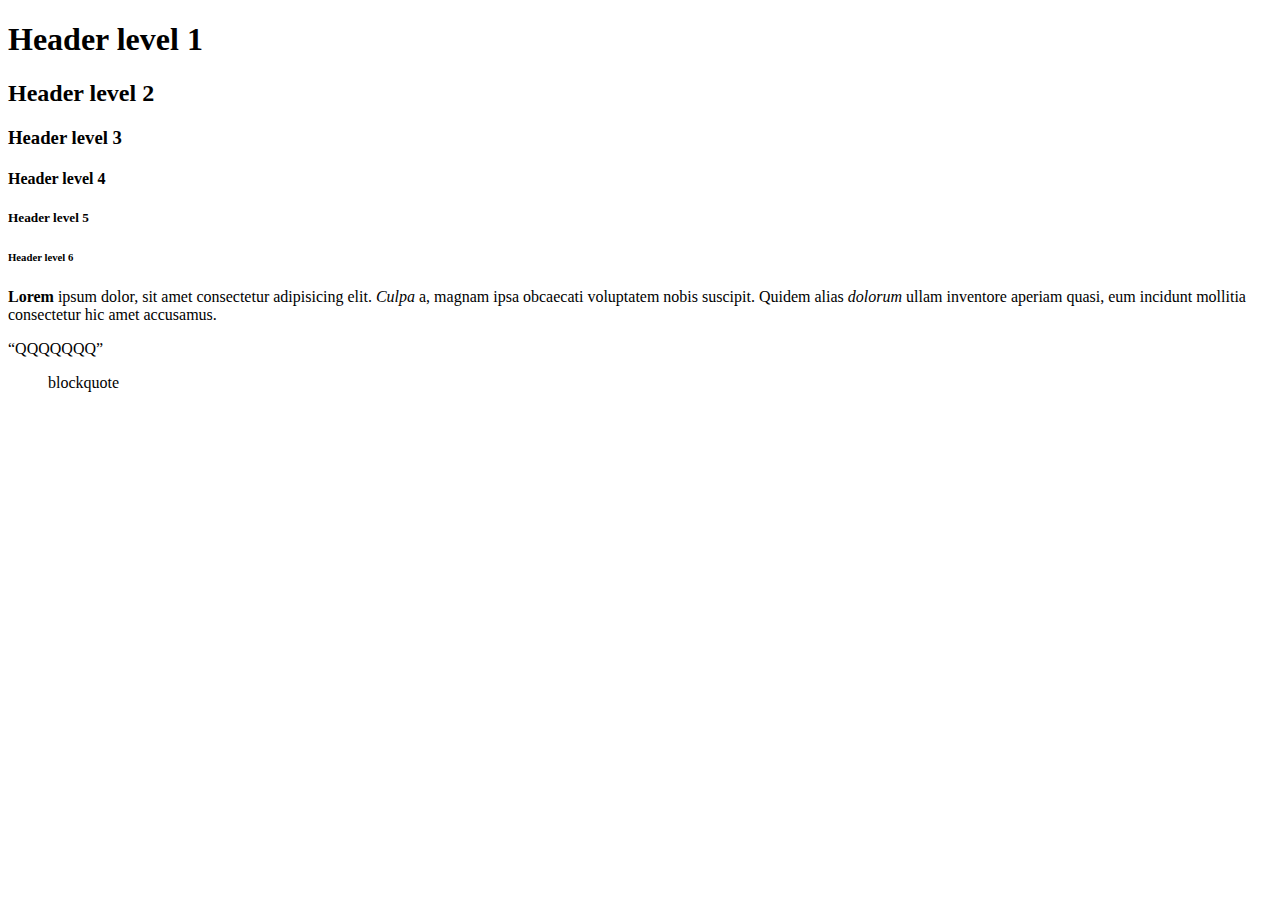
<file: Intro/Classwork/index.html>
<!DOCTYPE html>
<html lang="en">
    <head>
        <meta charset="UTF-8">
        <title>First page</title>
    </head>
    <body>
        <div>
            <h1>Header level 1</h1>
            <div>
                <h2>Header level 2</h2>
            </div>
        </div>
        <h3>Header level 3</h3>
        <h4>Header level 4</h4>
        <h5>Header level 5</h5>
        <h6>Header level 6</h6>
        <p><strong>Lorem</strong> ipsum dolor, sit amet consectetur adipisicing elit.
            <em>Culpa</em> a, magnam ipsa obcaecati voluptatem nobis suscipit.
            Quidem alias <i>dolorum</i> ullam inventore aperiam quasi, eum incidunt mollitia consectetur hic amet accusamus.
        </p>
        <q>QQQQQQQ</q>
        <blockquote>blockquote</blockquote>
    </body>
</html>
</file>
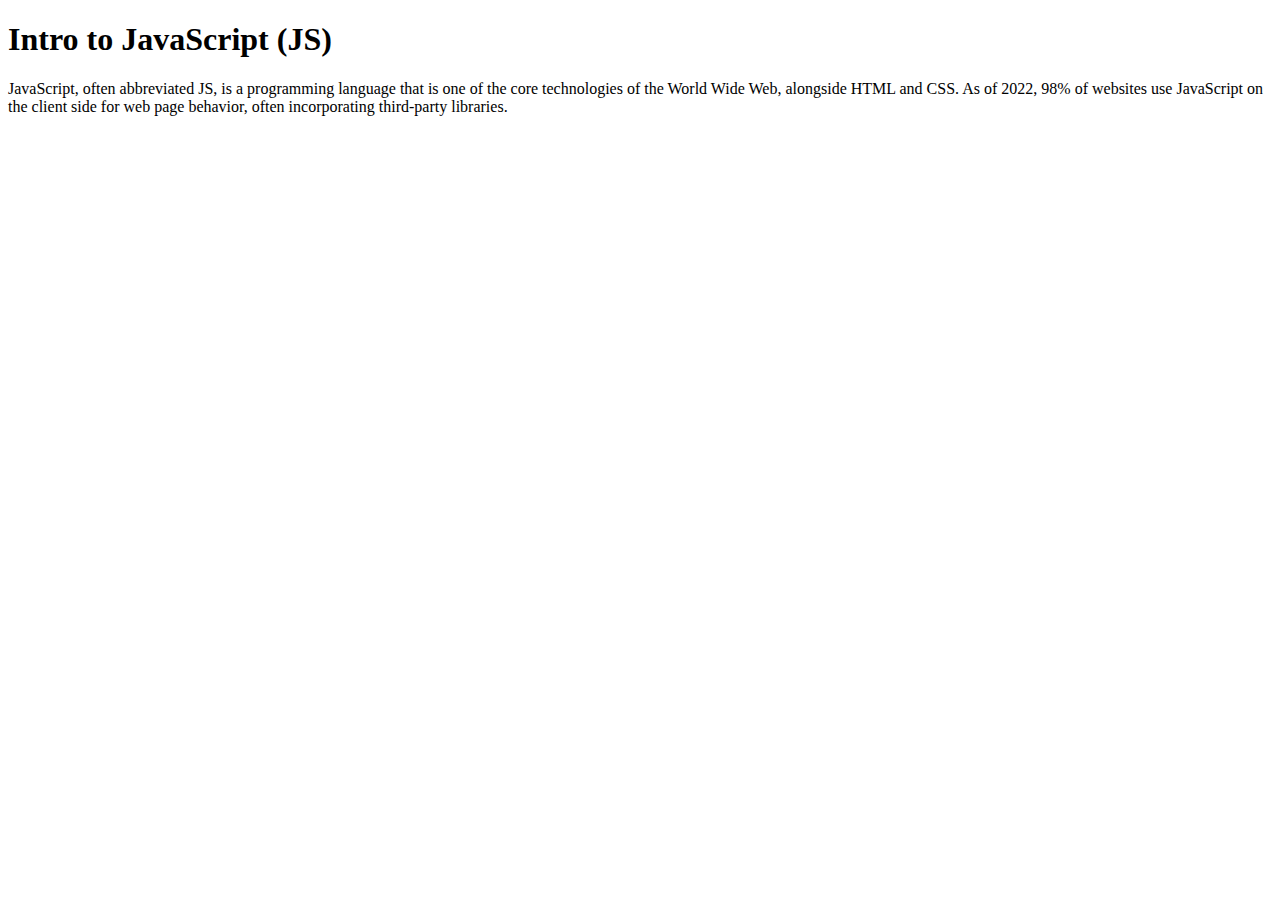
<file: JavaScript/01_Intro/Homework/index.html>
<!DOCTYPE html>
<html lang="en">

<head>
    <meta charset="UTF-8">
    <meta http-equiv="X-UA-Compatible" content="IE=edge">
    <meta name="viewport" content="width=device-width, initial-scale=1.0">
    <title>Intro to JS</title>
</head>

<body>
    <h1>Intro to JavaScript (JS)</h1>
    <p>
        JavaScript, often abbreviated JS, is a programming language that is one of the core technologies of the World
        Wide
        Web, alongside HTML and CSS. As of 2022, 98% of websites use JavaScript on the client side for web page
        behavior,
        often incorporating third-party libraries.
    </p>
    <script src="./base.js"></script>
</body>

</html>
</file>
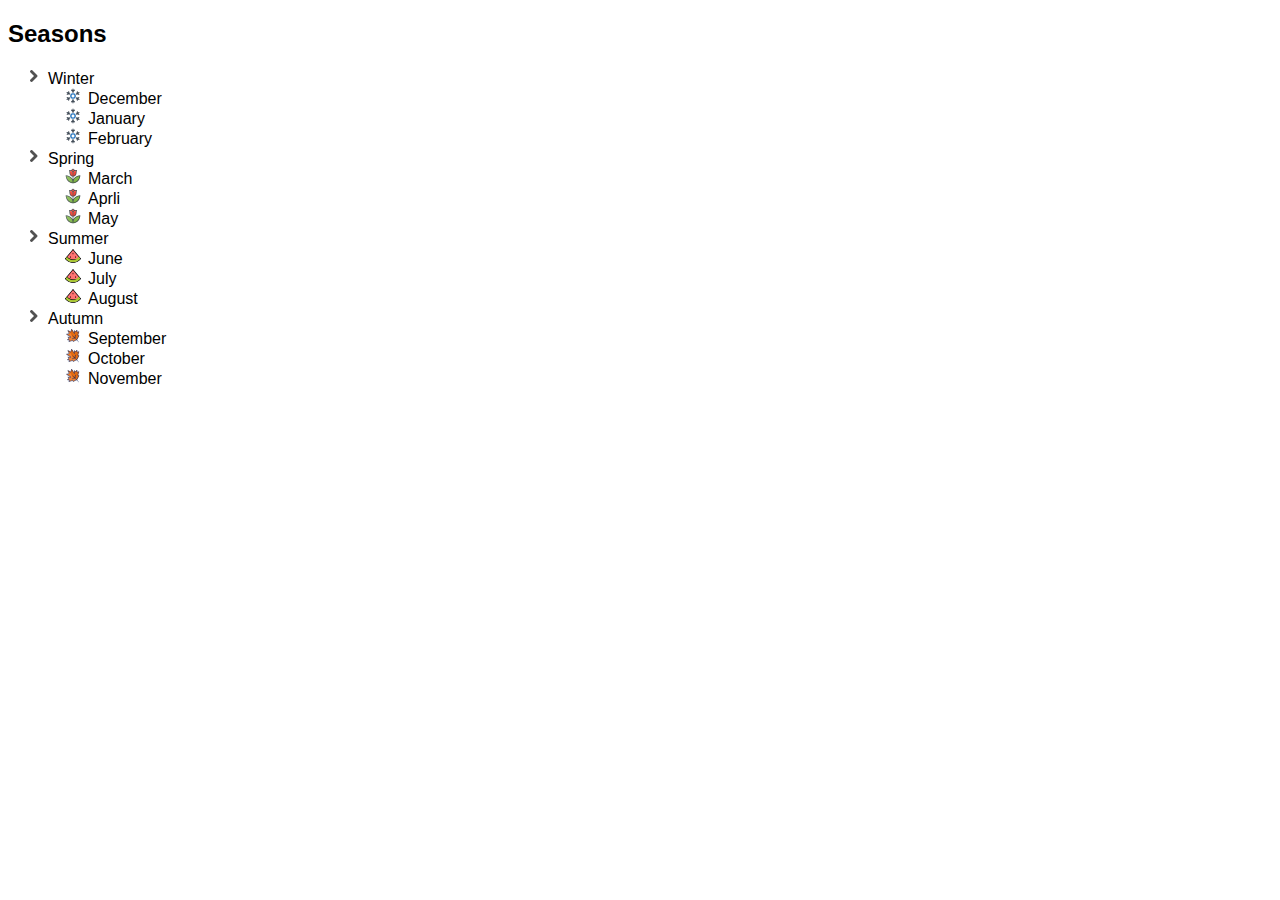
<file: Lists/Classwork/Task 1/index.html>
<!DOCTYPE html>
<html lang="en">
    <head>
        <meta charset="UTF-8">
        <title>Task 1</title>
        <link href="./style.css" rel="stylesheet" type="text/css">
    </head>
    <body>
        <h2>Seasons</h2>
        <ul class="seasons">
            <li class="winter">Winter
                <ul>
                    <li>December</li>
                    <li>January</li>
                    <li>February</li>
                </ul>
            </li>
            <li class="spring">Spring
                <ul>
                    <li>March</li>
                    <li>Aprli</li>
                    <li>May</li>
                </ul>
            </li>
            <li class="summer">Summer
                <ul>
                    <li>June</li>
                    <li>July</li>
                    <li>August</li>
                </ul>
            </li>
            <li class="autumn">Autumn
                <ul>
                    <li>September</li>
                    <li>October</li>
                    <li>November</li>
                </ul>
            </li>
        </ul>
    </body>
</html>
</file>
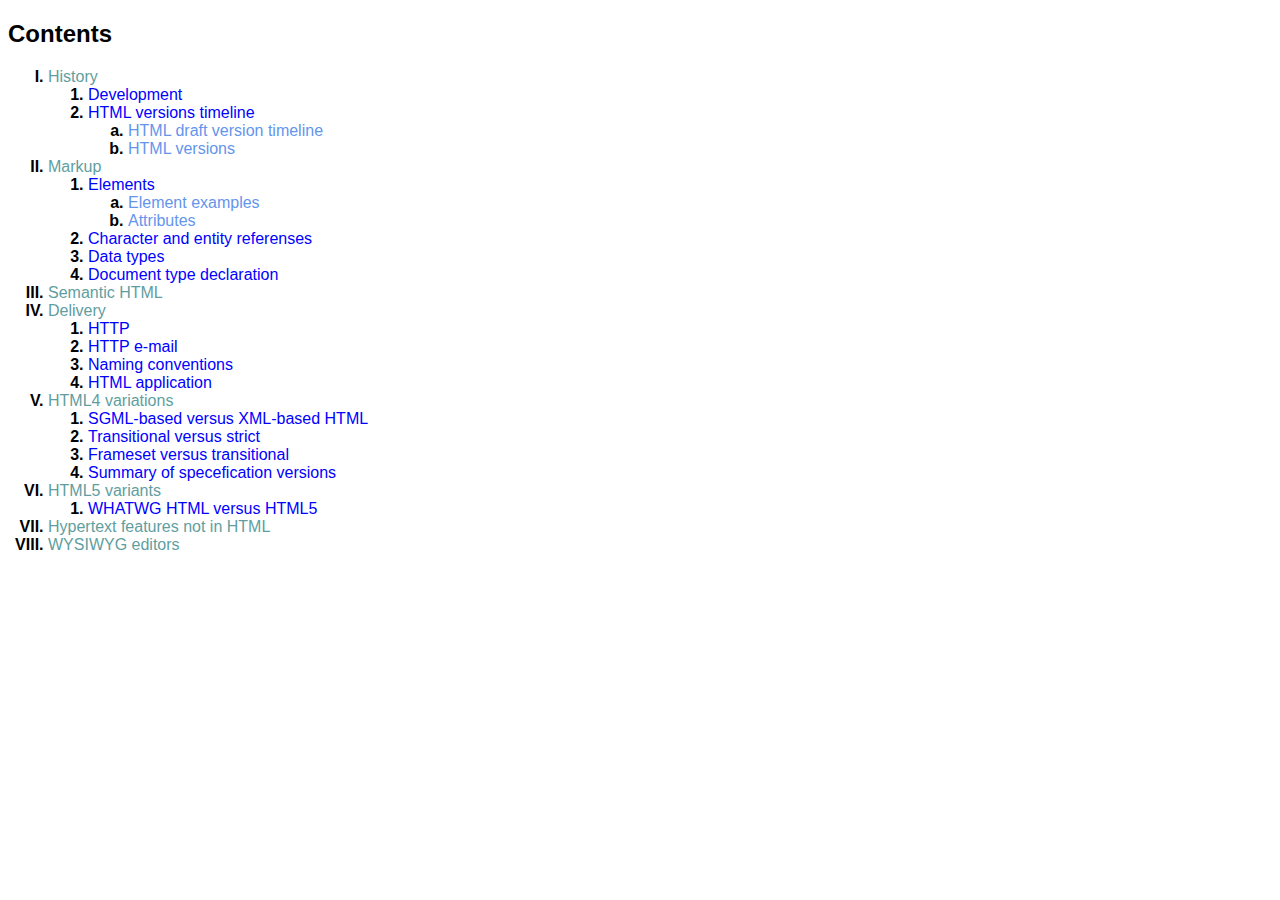
<file: Lists/Classwork/Task 2/index.html>
<!DOCTYPE html>
<html lang="en">
    <head>
        <meta charset="UTF-8">
        <title>Task 2</title>
        <link href="./style.css" rel="stylesheet" type="text/css">
    </head>
    <body>
        <h2>Contents</h2>
        <ol class="contents">
            <li>History
                <ol>
                    <li>Development</li>
                    <li>HTML versions timeline
                        <ol>
                            <li>HTML draft version timeline</li>
                            <li>HTML versions</li>
                        </ol>
                    </li>
                </ol>
            </li>
            <li>Markup
                <ol>
                    <li>Elements
                        <ol>
                            <li>Element examples</li>
                            <li>Attributes</li>
                        </ol>
                    </li>
                    <li>Character and entity referenses</li>
                    <li>Data types</li>
                    <li>Document type declaration</li>
                </ol>
            </li>
            <li>Semantic HTML</li>
            <li>Delivery
                <ol>
                    <li>HTTP</li>
                    <li>HTTP e-mail</li>
                    <li>Naming conventions</li>
                    <li>HTML application</li>
                </ol>
            </li>
            <li>HTML4 variations
                <ol>
                    <li>SGML-based versus XML-based HTML</li>
                    <li>Transitional versus strict</li>
                    <li>Frameset versus transitional</li>
                    <li>Summary of specefication versions</li>
                </ol>
            </li>
            <li>HTML5 variants
                <ol>
                    <li>WHATWG HTML versus HTML5</li>
                </ol>
            </li>
            <li>Hypertext features not in HTML</li>
            <li>WYSIWYG editors</li>
        </ol>
    </body>
</html>
</file>
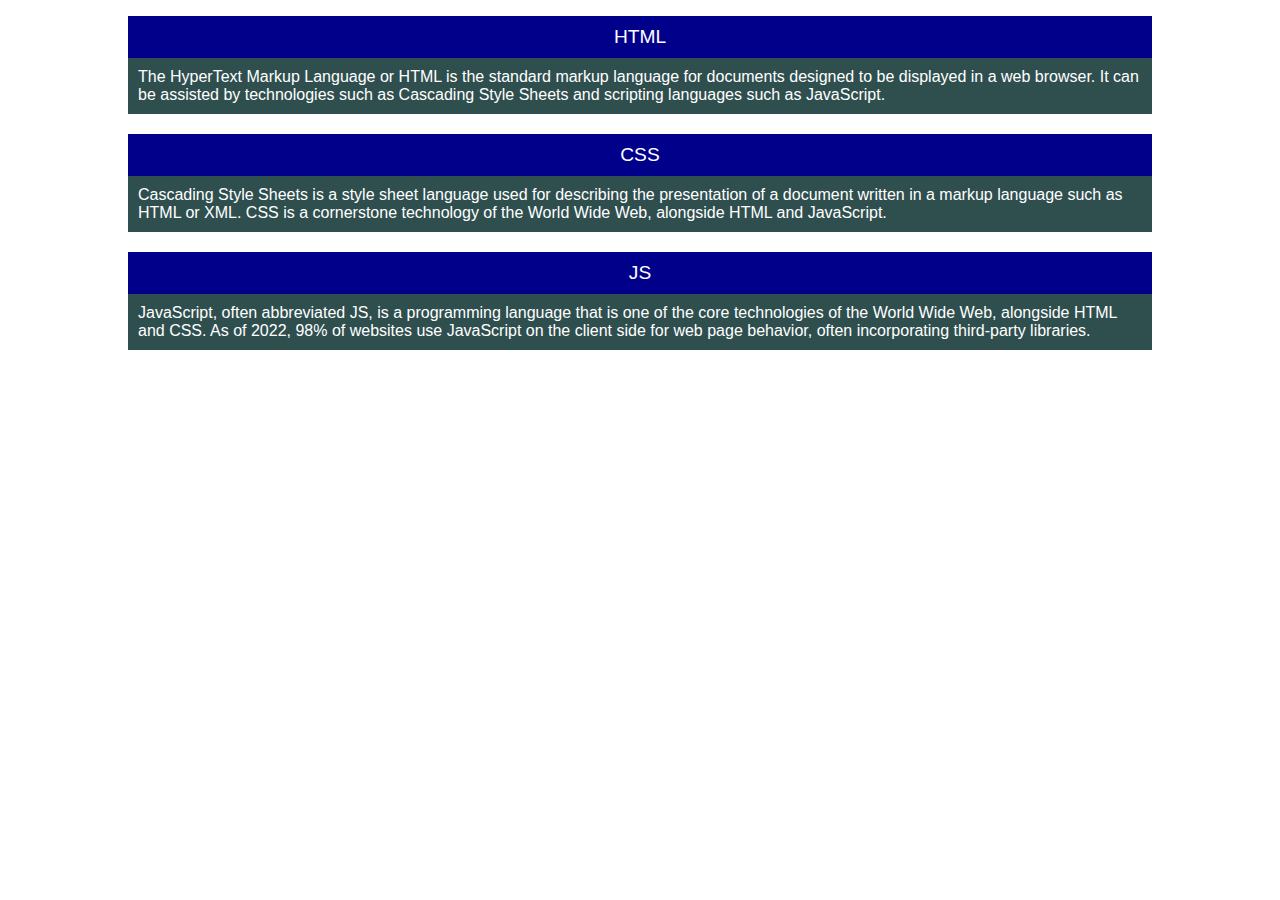
<file: Lists/Classwork/Task 3/index.html>
<!DOCTYPE html>
<html lang="en">
    <head>
        <meta charset="UTF-8">
        <title>Task 3</title>
        <link href="./style.css" rel="stylesheet" type="text/css">
    </head>
    <body>
        <dl class="styled-definition-list">
            <dt>HTML</dt>
            <dd>The HyperText Markup Language or HTML is the standard markup language for documents designed to be displayed
                in a web browser. It can be assisted by technologies such as Cascading Style Sheets and scripting languages
                such as JavaScript.</dd>
            <dt>CSS</dt>
            <dd>Cascading Style Sheets is a style sheet language used for describing the presentation of a document written
                in a markup language such as HTML or XML. CSS is a cornerstone technology of the World Wide Web, alongside
                HTML and JavaScript.</dd>
            <dt>JS</dt>
            <dd>JavaScript, often abbreviated JS, is a programming language that is one of the core technologies of the
                World Wide Web, alongside HTML and CSS. As of 2022, 98% of websites use JavaScript on the client side for
                web page behavior, often incorporating third-party libraries.</dd>
        </dl>
    </body>
</html>
</file>
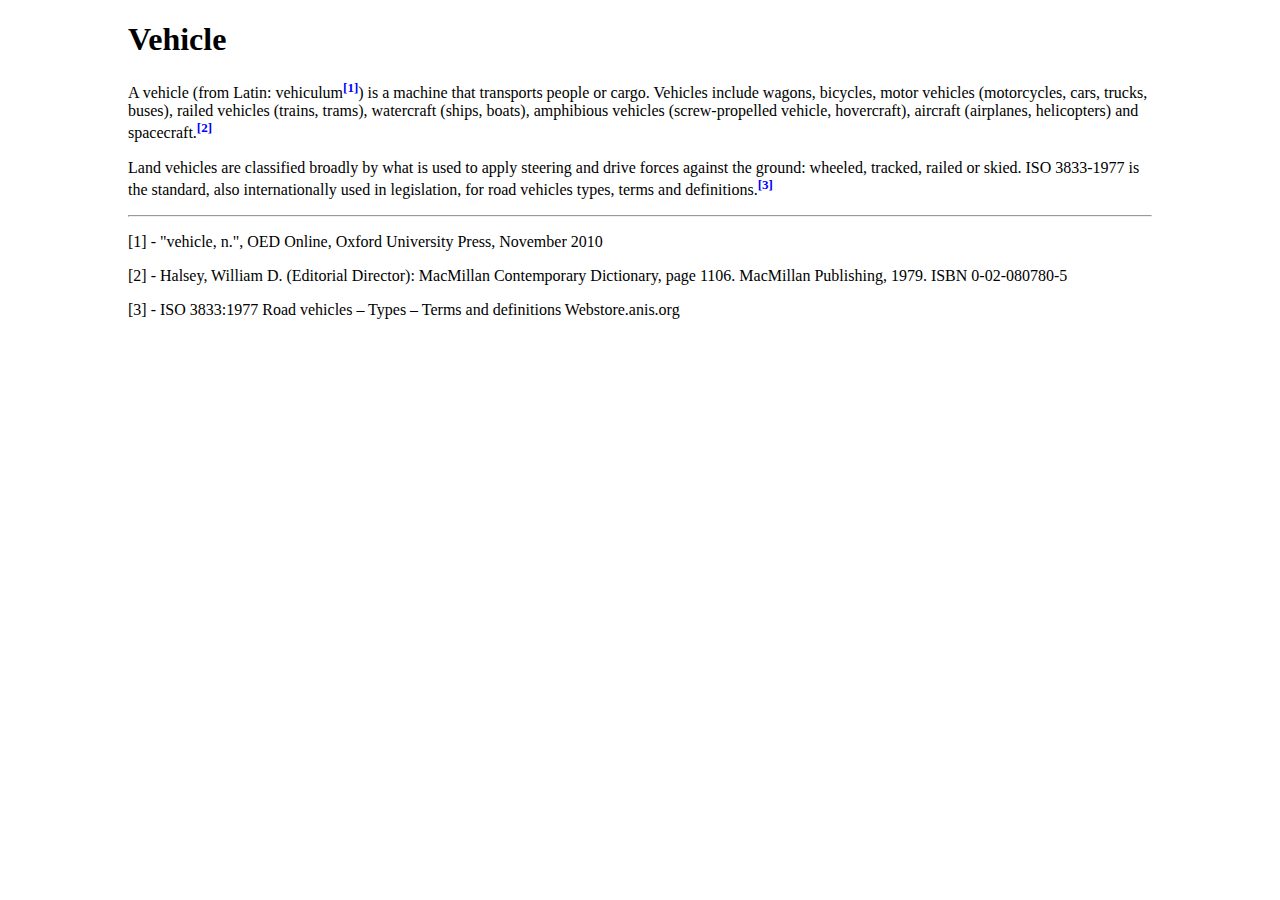
<file: Text formatting/Classwork/Task 1/index.html>
<!DOCTYPE html>
<html lang="en">
    <head>
        <meta charset="UTF-8">
        <title>Vehicle</title>
        <link href="./style.css" rel="stylesheet" type="text/css">
    </head>
    <body>
        <h1>Vehicle</h1>
        <p>A vehicle (from Latin: vehiculum<span class="sub">[1]</span>) is a machine that transports people or cargo. Vehicles include wagons, bicycles, motor vehicles (motorcycles, cars, trucks, buses), railed vehicles (trains, trams), watercraft (ships, boats), amphibious vehicles (screw-propelled vehicle, hovercraft), aircraft (airplanes, helicopters) and spacecraft.<span class="sub">[2]</span></p>
        <p>Land vehicles are classified broadly by what is used to apply steering and drive forces against the ground: wheeled, tracked, railed or skied. ISO 3833-1977 is the standard, also internationally used in legislation, for road vehicles types, terms and definitions.<span class="sub">[3]</span></p>
        <hr>
        <p>[1] - "vehicle, n.", OED Online, Oxford University Press, November 2010</p>
        <p>[2] - Halsey, William D. (Editorial Director): MacMillan Contemporary Dictionary, page 1106. MacMillan Publishing, 1979. ISBN 0-02-080780-5</p>
        <p>[3] - ISO 3833:1977 Road vehicles – Types – Terms and definitions Webstore.anis.org</p>
    </body>
</html>
</file>
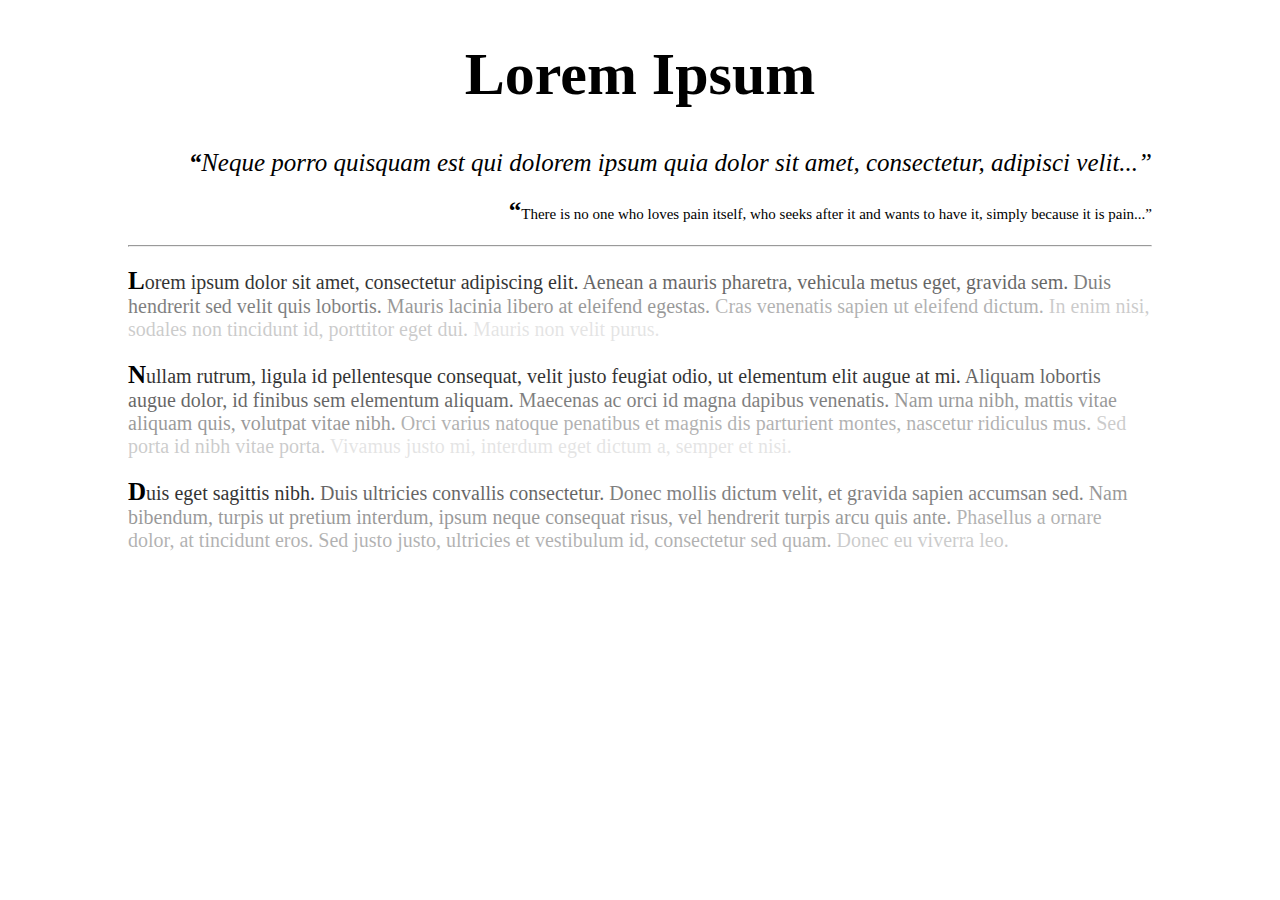
<file: Text formatting/Classwork/Task 2/index.html>
<!DOCTYPE html>
<html lang="en">
    <head>
        <meta charset="UTF-8">
        <title>Lorem ipsum.</title>
        <link href="./style.css" rel="stylesheet" type="text/css">
    </head>
    <body>
        <h1>Lorem Ipsum</h1>
        <p class="quote"><q class="first_quote">Neque porro quisquam est qui dolorem ipsum quia dolor sit amet, consectetur, adipisci velit...</q></p>
        <p class="quote"><q class="second_quote">There is no one who loves pain itself, who seeks after it and wants to have it, simply because it is pain...</q></p>
        <hr>
        <p><span class="text_fade_0">L</span><span class="text_fade_1">orem ipsum dolor sit amet, consectetur adipiscing elit.</span> <span class="text_fade_2">Aenean a mauris pharetra, vehicula metus eget, gravida sem.</span> <span class="text_fade_3">Duis hendrerit sed velit quis lobortis.</span> <span class="text_fade_4">Mauris lacinia libero at eleifend egestas.</span> <span class="text_fade_5">Cras venenatis sapien ut eleifend dictum.</span> <span class="text_fade_6">In enim nisi, sodales non tincidunt id, porttitor eget dui.</span> <span class="text_fade_7">Mauris non velit purus.</span></p>
        <p><span class="text_fade_0">N</span><span class="text_fade_1">ullam rutrum, ligula id pellentesque consequat, velit justo feugiat odio, ut elementum elit augue at mi.</span> <span class="text_fade_2">Aliquam lobortis augue dolor, id finibus sem elementum aliquam.</span> <span class="text_fade_3">Maecenas ac orci id magna dapibus venenatis.</span> <span class="text_fade_4">Nam urna nibh, mattis vitae aliquam quis, volutpat vitae nibh.</span> <span class="text_fade_5">Orci varius natoque penatibus et magnis dis parturient montes, nascetur ridiculus mus.</span> <span class="text_fade_6">Sed porta id nibh vitae porta.</span> <span class="text_fade_7">Vivamus justo mi, interdum eget dictum a, semper et nisi.</span></p>
        <p><span class="text_fade_0">D</span><span class="text_fade_1">uis eget sagittis nibh.</span> <span class="text_fade_2">Duis ultricies convallis consectetur.</span> <span class="text_fade_3">Donec mollis dictum velit, et gravida sapien accumsan sed.</span> <span class="text_fade_4">Nam bibendum, turpis ut pretium interdum, ipsum neque consequat risus, vel hendrerit turpis arcu quis ante.</span> <span class="text_fade_5">Phasellus a ornare dolor, at tincidunt eros. Sed justo justo, ultricies et vestibulum id, consectetur sed quam.</span> <span class="text_fade_6">Donec eu viverra leo.</span></p>
    </body>
</html>
</file>
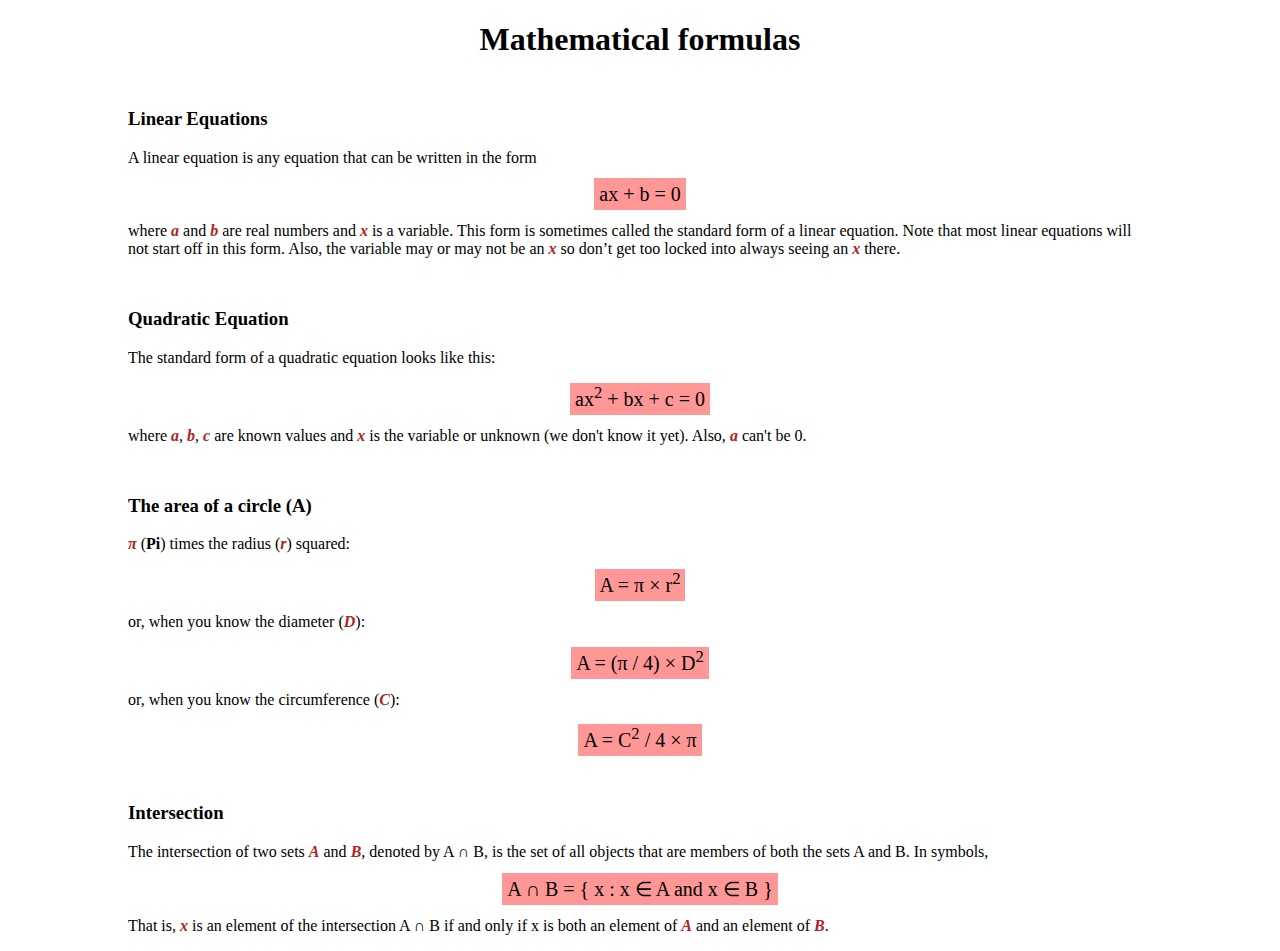
<file: Text formatting/Classwork/Task 3/index.html>
<!DOCTYPE html>
<html lang="en">
    <head>
        <meta charset="UTF-8">
        <title>Mathematical formulas</title>
        <link href="./style.css" rel="stylesheet" type="text/css">
    </head>
    <body>
        <h1>Mathematical formulas</h1>
        <h3>Linear Equations</h3>
        <p>A linear equation is any equation that can be written in the form</p>
        <p class="formula"><span>ax + b = 0</span></p>
        <p>where <span class="variable">a</span> and <span class="variable">b</span> are real numbers and <span class="variable">x</span> is a variable. This form is sometimes called the standard form of a linear equation. Note that most linear equations will not start off in this form. Also, the variable may or may not be an <span class="variable">x</span> so don’t get too locked into always seeing an <span class="variable">x</span> there.</p>
        <!-- <hr> -->
        <h3>Quadratic Equation</h3>
        <p>The standard form of a quadratic equation looks like this:</p>
        <p class="formula"><span>ax<sup>2</sup> + bx + c = 0</span></p>
        <p>where <span class="variable">a</span>, <span class="variable">b</span>, <span class="variable">c</span> are known values and <span class="variable">x</span> is the variable or unknown (we don't know it yet). Also, <span class="variable">a</span> can't be 0.</p>
        <!-- <hr> -->
        <h3>The area of a circle (A)</h3>
        <p><span class="variable">&#960;</span> (<span class="variable_in_text">Pi</span>) times the radius (<span class="variable">r</span>) squared:</p>
        <p class="formula"><span>A = &#960; &#215; r<sup>2</sup></span></p>
        <p>or, when you know the diameter (<span class="variable">D</span>):</p>
        <p class="formula"><span>A = (&#960; / 4) &#215; D<sup>2</sup></span></p>
        <p>or, when you know the circumference (<span class="variable">C</span>):</p>
        <p class="formula"><span>A = C<sup>2</sup> / 4 &#215; &#960;</span></p>
        <!-- <hr> -->
        <h3>Intersection</h3>
        <p>The intersection of two sets <span class="variable">A</span> and <span class="variable">B</span>, denoted by A &#8745; B, is the set of all objects that are members of both the sets A and B. In symbols,</p>
        <p class="formula"><span>A 	&#8745; B = { x : x &#8712; A and x &#8712; B }</span></p>
        <p>That is, <span class="variable">x</span> is an element of the intersection A &#8745; B if and only if x is both an element of <span class="variable">A</span> and an element of <span class="variable">B</span>.</p>
    </body>
</html>
</file>
<file: Lists/Classwork/Task 1/style.css>
body {
    font-family: 'Lucida Sans', 'Lucida Sans Regular', 'Lucida Grande', 'Lucida Sans Unicode', Geneva, Verdana, sans-serif;
}
.seasons li {
    list-style-image: url(./icons/arrow_16.png);
}
.winter li {
    list-style-image: url(./icons/winter_16.png);
}
.spring li {
    list-style-image: url(./icons/spring_16.png);
}
.summer li {
    list-style-image: url(./icons/summer_16.png);
}
.autumn li {
    list-style-image: url(./icons/autumn_16.png);
}
</file>
<file: Lists/Classwork/Task 2/style.css>
body {
    font-family: 'Lucida Sans', 'Lucida Sans Regular', 'Lucida Grande', 'Lucida Sans Unicode', Geneva, Verdana, sans-serif;
}
.contents {
    list-style-type: upper-roman;
    color: cadetblue;
}
.contents li::marker {
    font-weight: bold;
    color: black;
}
.contents>li>ol>li>ol {
    list-style-type: lower-alpha;
    color: cornflowerblue;
}
.contents>li>ol {
    list-style-type: decimal;
    color: blue;
}
</file>
<file: Lists/Classwork/Task 3/style.css>
body {
    font-family: 'Lucida Sans', 'Lucida Sans Regular', 'Lucida Grande', 'Lucida Sans Unicode', Geneva, Verdana, sans-serif;
    width: 80%;
    margin: auto;
}
.styled-definition-list {
    color: white;
}

.styled-definition-list dt {
    background-color: darkblue;
    padding: 10px;
    text-align: center;
    font-size: larger;
    margin-top: 20px;
}

.styled-definition-list dd {
    background-color: darkslategray;
    margin-left: 0;
    padding: 10px;
}
.styled-definition-list dt:first-child {
    margin-top: 0;
}
</file>
<file: Text formatting/Classwork/Task 1/style.css>
body {
    margin: auto;
    width: 80%;
}
.sub {
    vertical-align: super;
    font-size: small;
    color: blue;
    font-weight: bold;
}
</file>
<file: Text formatting/Classwork/Task 2/style.css>
body {
    margin: auto;
    width: 80%;
}
h1 {
    text-align: center;
    font-weight: bold;
    font-family: Cambria, Cochin, Georgia, Times, 'Times New Roman', serif;
    font-size: 60px;
}
p {
    font-family: Cambria, Cochin, Georgia, Times, 'Times New Roman', serif;
    font-size: 20px;
}
.quote {
    text-align: right;
}
.first_quote {
    font-style: italic;
    font-size: 25px;
}
.second_quote {
    font-size: 15px;
}
p::first-letter{
    font-weight: bolder;
    font-size: 25px;
}
/* .text_fade_0 {
    font-weight: bolder;
    font-size: 25px;
} */
.text_fade_1 {
    opacity: 0.8;
}
.text_fade_2 {
    opacity: 0.6;
}
.text_fade_3 {
    opacity: 0.5;
}
.text_fade_4 {
    opacity: 0.4;
}
.text_fade_5 {
    opacity: 0.3;
}
.text_fade_6 {
    opacity: 0.2;
}
.text_fade_7 {
    opacity: 0.1;
}
</file>
<file: Text formatting/Classwork/Task 3/style.css>
body {
    margin: auto;
    width: 80%;
}
h1 {
    text-align: center;
}
h3 {
    margin-top: 50px;
}
.formula {
    text-align: center;
}
.formula span {
    background-color: rgb(255, 151, 151);
    padding: 5px;
    font-size: 20px;
}
.variable {
    color: firebrick;
    font-style: italic;
    font-weight: bold;
}
.variable_in_text {
    font-weight: bold;
}
</file>
